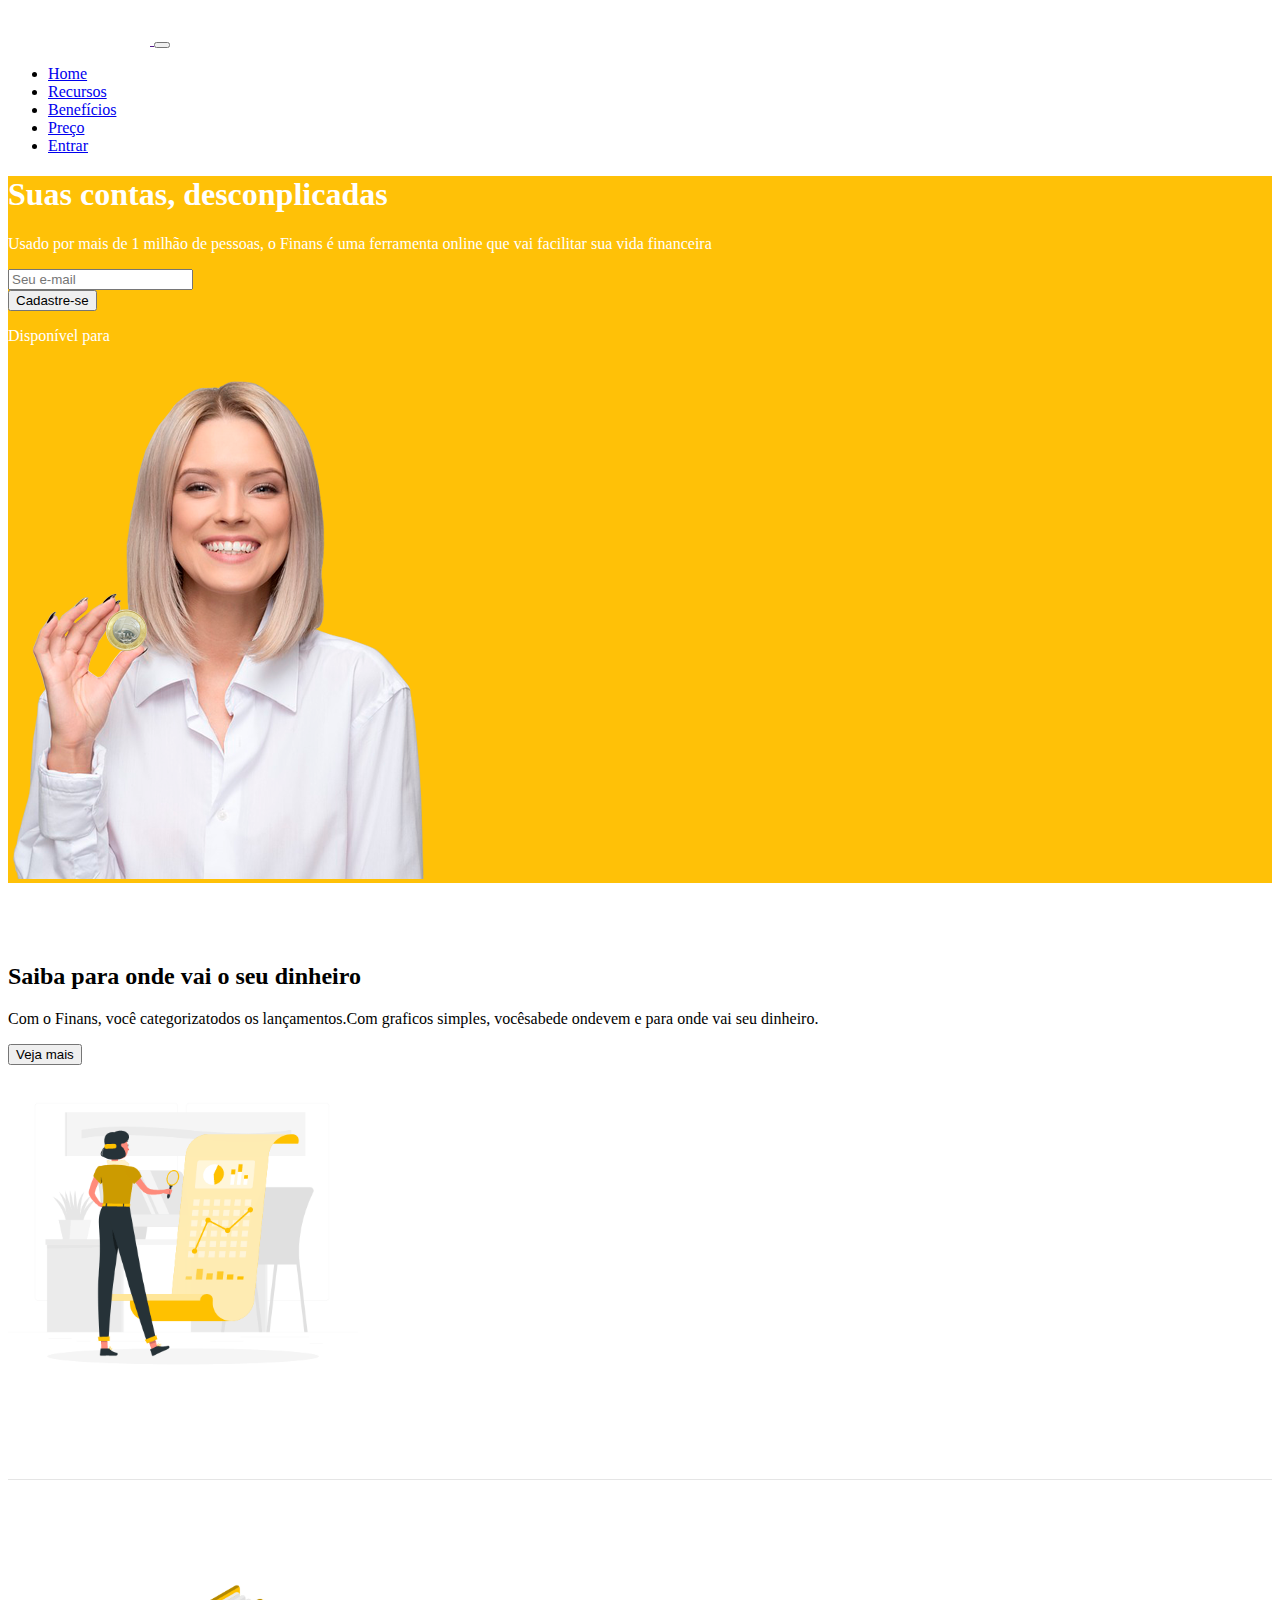
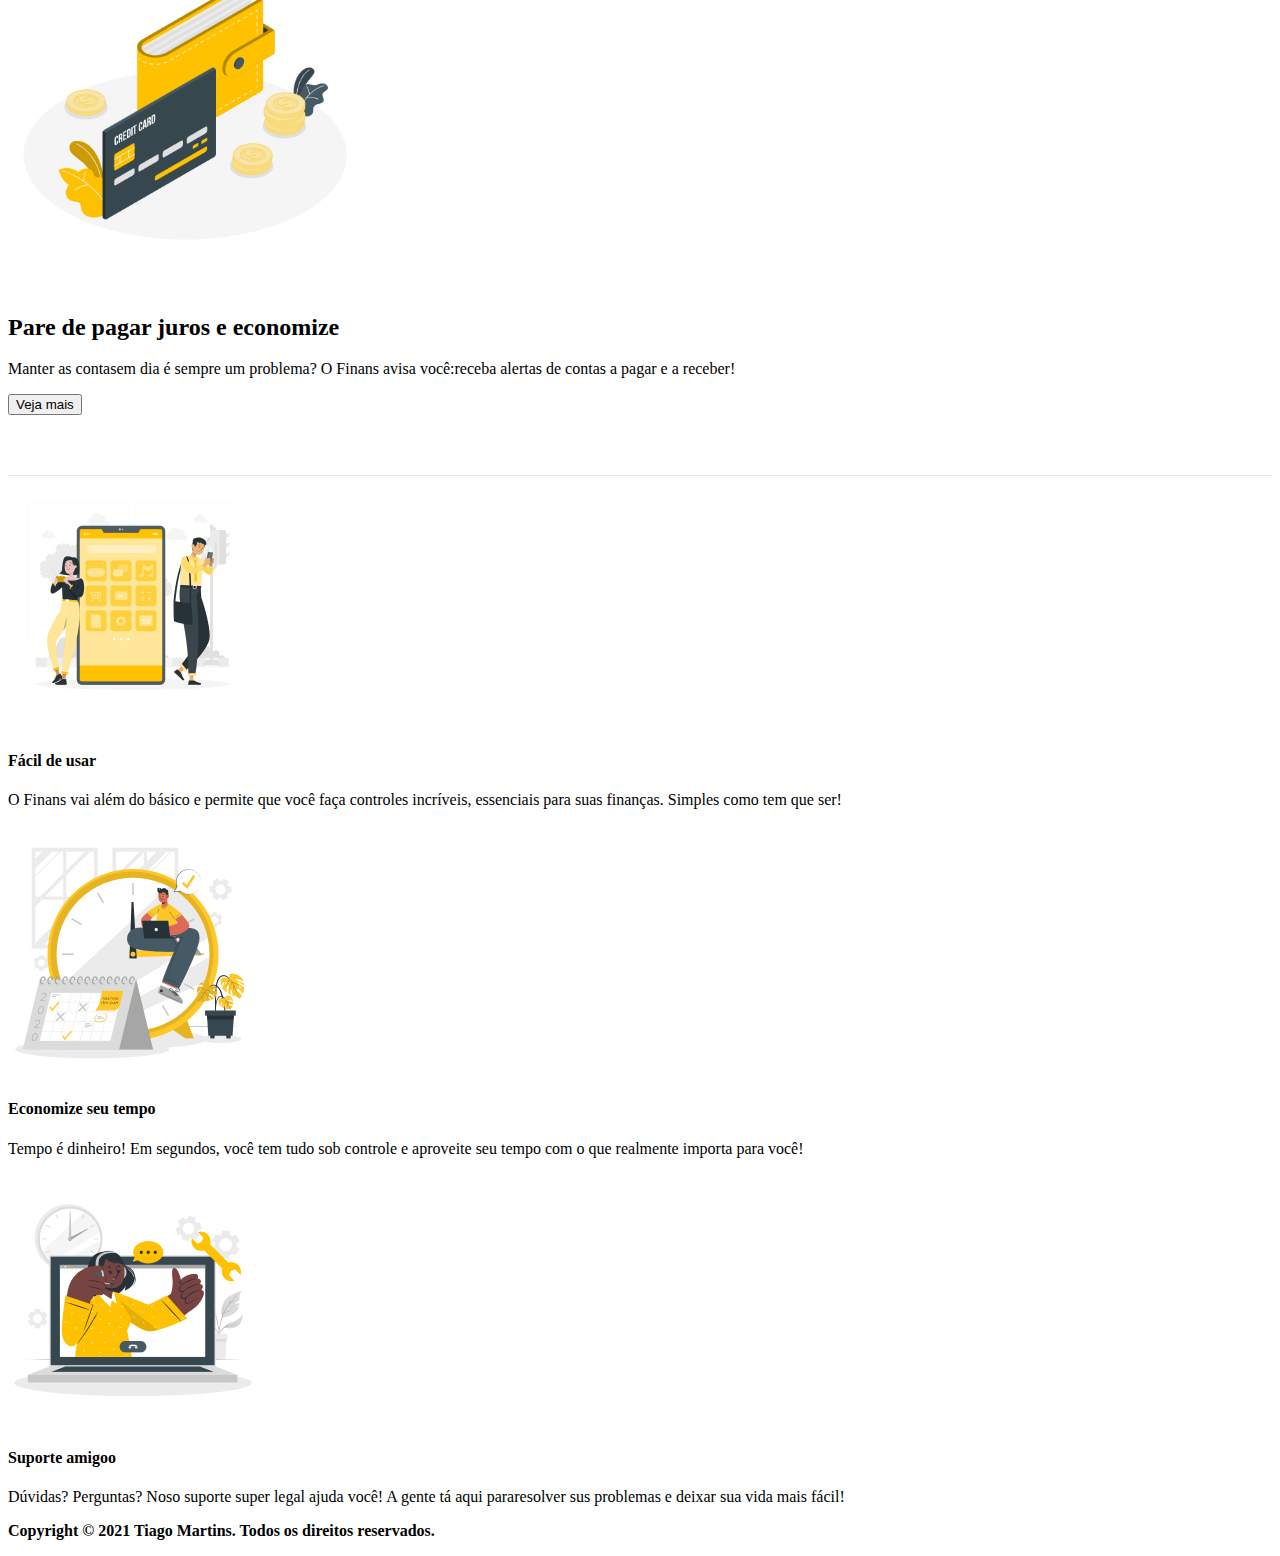
<file: Finans/index.html>
<!DOCTYPE html>
<html lang="pt-br">

<head>
    <!-- Meta tags Obrigatórias -->
    <meta charset="utf-8">
    <meta name="viewport" content="width=device-width, initial-scale=1, shrink-to-fit=no">

    <!-- Bootstrap CSS -->
    <link rel="stylesheet" href="https://stackpath.bootstrapcdn.com/bootstrap/4.1.3/css/bootstrap.min.css" integrity="sha384-MCw98/SFnGE8fJT3GXwEOngsV7Zt27NXFoaoApmYm81iuXoPkFOJwJ8ERdknLPMO" crossorigin="anonymous">

    <!-- Font Awesome -->
    <link rel="stylesheet" href="https://use.fontawesome.com/releases/v5.3.1/css/all.css" integrity="sha384-mzrmE5qonljUremFsqc01SB46JvROS7bZs3IO2EmfFsd15uHvIt+Y8vEf7N7fWAU" crossorigin="anonymous">



    <!-- Estilo customizado CSS -->
    <link rel="stylesheet" href="style.css">

    <title>Finans - finanças pessoais</title>
</head>

<body>
    <header>
        <!--Inicio cabeçalho -->
        <nav class="navbar navbar-expand-sm navbar-light bg-warning">
            <div class="container">
                <a href="">
                    <img src="img/logo.png" width="142" alt="">
                </a>

                <button class="navbar-toggler" data-toggle="collapse" data-target="#nav-principal">
                    <span class=" navbar-toggler-icon "></span>
                </button>


                <div class="collapse navbar-collapse" id="nav-principal">
                    <ul class="navbar-nav ml-auto ">
                        <li class="nav-item ">
                            <a href=" " class="nav-link ">Home</a>
                        </li>

                        <li class="nav-item ">
                            <a href=" " class="nav-link ">Recursos</a>
                        </li>

                        <li class="nav-item ">
                            <a href=" " class="nav-link ">Benefícios</a>
                        </li>

                        <li class="nav-item ">
                            <a href=" " class="nav-link ">Preço</a>
                        </li>

                        <li class="nav-item ">
                            <a href=" " class="btn btn-outline-light ml-4 ">Entrar</a>
                        </li>
                    </ul>
                </div>
            </div>
        </nav>
    </header>
    <!--Fim cabeçalho -->

    <section id="home">
        <!--Inicio seção home -->
        <div class="container">
            <div class="row">
                <div class="container d-flex col-md-6">
                    <div class="align-self-center">
                        <h1 class="display-4">
                            Suas contas, desconplicadas
                        </h1>
                        <p>
                            Usado por mais de 1 milhão de pessoas, o Finans é uma ferramenta online que vai facilitar sua vida financeira
                        </p>
                        <form class="mt-4 mb-4">
                            <div class="input-group">
                                <input type="text" placeholder="Seu e-mail" class="form-control">
                                <div class="input-group-append">
                                    <button type="button" class="btn btn-primary">Cadastre-se</button>
                                </div>
                            </div>
                        </form>
                        <p class=""> Disponível para
                            <a href="" class="btn btn-outline-light">
                                <i class="fab fa-android fa-lg"></i>
                            </a>

                            <a href="" class="btn btn-outline-light">
                                <i class="fab fa-apple fa-lg"></i>
                            </a>
                        </p>
                    </div>

                </div>

                <div class="container d-none d-md-block col-md-6">
                    <img src="img/capa-mulher.png" alt="">
                </div>


            </div>
        </div>


    </section>
    <!--Fim seção home -->


    <section class="caixa">
        <!--Inicio seção saiba -->
        <div class="container">
            <div class="row">
                <div class="container d-flex col-md-6 ">
                    <div class="align-self-center">
                        <h2> Saiba para onde vai o seu dinheiro
                        </h2>
                        <p>
                            Com o Finans, você categorizatodos os lançamentos.Com graficos simples, vocêsabede ondevem e para onde vai seu dinheiro.
                        </p>
                        <div class="input-group-append">
                            <button type="button" class="btn btn-primary">
                                Veja mais</button>
                        </div>
                    </div>



                </div>

                <div class="container d-flex col-md-6 ">
                    <img src="img/Analysis.gif " class="img-fluid" width="350 " alt=" ">
                </div>

            </div>

        </div>

    </section>
    <!--Fim seção saiba -->

    <section class="caixa">
        <!--Inicio seção economize -->
        <div class="container">
            <div class="row">

                <div class="container d-flex col-md-6 ">
                    <img src="img/Plain credit card.gif " class="img-fluid" width="350 " alt=" ">
                </div>

                <div class="container d-flex col-md-6 ">
                    <div class="align-self-center">
                        <h2> Pare de pagar juros e economize
                        </h2>
                        <p>
                            Manter as contasem dia é sempre um problema? O Finans avisa você:receba alertas de contas a pagar e a receber!
                        </p>
                        <div class="input-group-append">
                            <button type="button" class="btn btn-primary">
                                Veja mais</button>
                        </div>
                    </div>
                </div>
            </div>
        </div>
    </section>
    <!--Fim seção economize -->

    <section>
        <!--Inicio seção colunas -->
        <div class="container">
            <div class="row">
                <div class="col-md-4">
                    <img src="img/Mobile user.gif" class="img-fluid" width="250">
                    <h4>Fácil de usar</h4>
                    <p>O Finans vai além do básico e permite que você faça controles incríveis, essenciais para suas finanças. Simples como tem que ser!</p>
                </div>

                <div class="col-md-4 ">
                    <img src="img/Time management.gif" class="img-fluid" width="250">
                    <h4>Economize seu tempo</h4>
                    <p>
                        Tempo é dinheiro! Em segundos, você tem tudo sob controle e aproveite seu tempo com o que realmente importa para você!
                    </p>
                </div>

                <div class="col-md-4 ">
                    <img src="img/Active Support.gif" class="img-fluid" width="250 ">
                    <h4>Suporte amigoo</h4>
                    <p>
                        Dúvidas? Perguntas? Noso suporte super legal ajuda você! A gente tá aqui pararesolver sus problemas e deixar sua vida mais fácil!
                    </p>
                </div>
            </div>
        </div>
    </section>
    <!--Fim seção colunas -->

    <footer class="mt-4 mb-4">
        <div class="container-fluid bg-warning">
            <p class="text-center"><strong> Copyright © 2021 Tiago Martins. Todos os direitos reservados.</strong></p>
        </div>
    </footer>



    <!-- JavaScript (Opcional) -->
    <!-- jQuery primeiro, depois Popper.js, depois Bootstrap JS -->
    <script src="https://code.jquery.com/jquery-3.3.1.slim.min.js " integrity="sha384-q8i/X+965DzO0rT7abK41JStQIAqVgRVzpbzo5smXKp4YfRvH+8abtTE1Pi6jizo " crossorigin="anonymous "></script>
    <script src="https://cdnjs.cloudflare.com/ajax/libs/popper.js/1.14.3/umd/popper.min.js " integrity="sha384-ZMP7rVo3mIykV+2+9J3UJ46jBk0WLaUAdn689aCwoqbBJiSnjAK/l8WvCWPIPm49 " crossorigin="anonymous "></script>
    <script src="https://stackpath.bootstrapcdn.com/bootstrap/4.1.3/js/bootstrap.min.js " integrity="sha384-ChfqqxuZUCnJSK3+MXmPNIyE6ZbWh2IMqE241rYiqJxyMiZ6OW/JmZQ5stwEULTy " crossorigin="anonymous "></script>
</body>

</html>
</file>
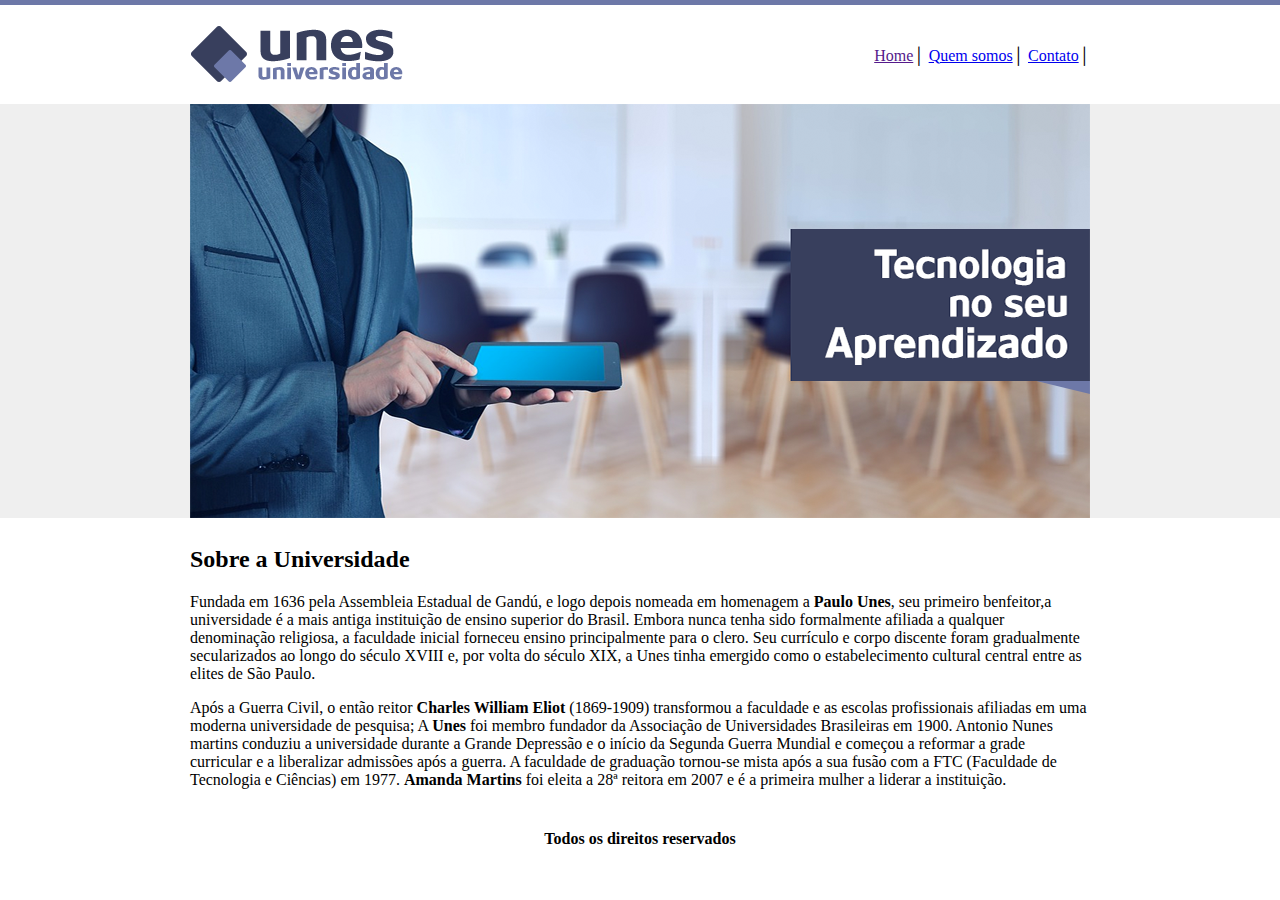
<file: Unes/index.html>
<!DOCTYPE html>
	<html>

	<head>

		<title>Unes - Página principal</title>
		<meta charset="utf-8">
		<meta lang="pt-br">

	</head>

	<body background="imagens/fundo.png">

	<table border="0" width="900" align="center">

	<tr>
		<td height="89"><img src="imagens/logo.png"></td>
			
	<td align="right">
		<a href="">Home</a>│
		<a href="quem-somos.html">Quem somos</a>│
		<a href="contato.html">Contato</a>│
	</td>
	</tr>

	<tr>
		<td colspan="2"><img src="imagens/capa.png"></td>
	</tr>

	<tr>
		<td colspan="2">

			<h2>Sobre a Universidade</h2>
			<p>Fundada em 1636 pela Assembleia Estadual de Gandú, e logo depois nomeada em homenagem a <strong>Paulo Unes</strong>, seu primeiro benfeitor,a universidade é a mais antiga instituição de ensino superior do Brasil. Embora nunca tenha sido formalmente afiliada a qualquer denominação religiosa, a faculdade inicial forneceu ensino principalmente para o clero. Seu currículo e corpo discente foram gradualmente secularizados ao longo do século XVIII e, por volta do século XIX, a Unes tinha emergido como o estabelecimento cultural central entre as elites de São Paulo.</p> 
			<p>Após a Guerra Civil, o então reitor <strong>Charles William Eliot</strong> (1869-1909) transformou a faculdade e as escolas profissionais afiliadas em uma moderna universidade de pesquisa; A <strong>Unes</strong> foi membro fundador da Associação de Universidades Brasileiras em 1900. Antonio Nunes martins conduziu a universidade durante a Grande Depressão e o início da Segunda Guerra Mundial e começou a reformar a grade curricular e a liberalizar admissões após a guerra. A faculdade de graduação tornou-se mista após a sua fusão com a FTC (Faculdade de Tecnologia e Ciências) em 1977. <strong>Amanda Martins</strong> foi eleita a 28ª reitora em 2007 e é a primeira mulher a liderar a instituição.</p>

		</td>

	</tr>
	<tr>
		
		<td colspan="2">
			<h4 align="center">Todos os direitos reservados</h4>
		</td>

	</tr>

</table>


	</body>

</html>
</file>
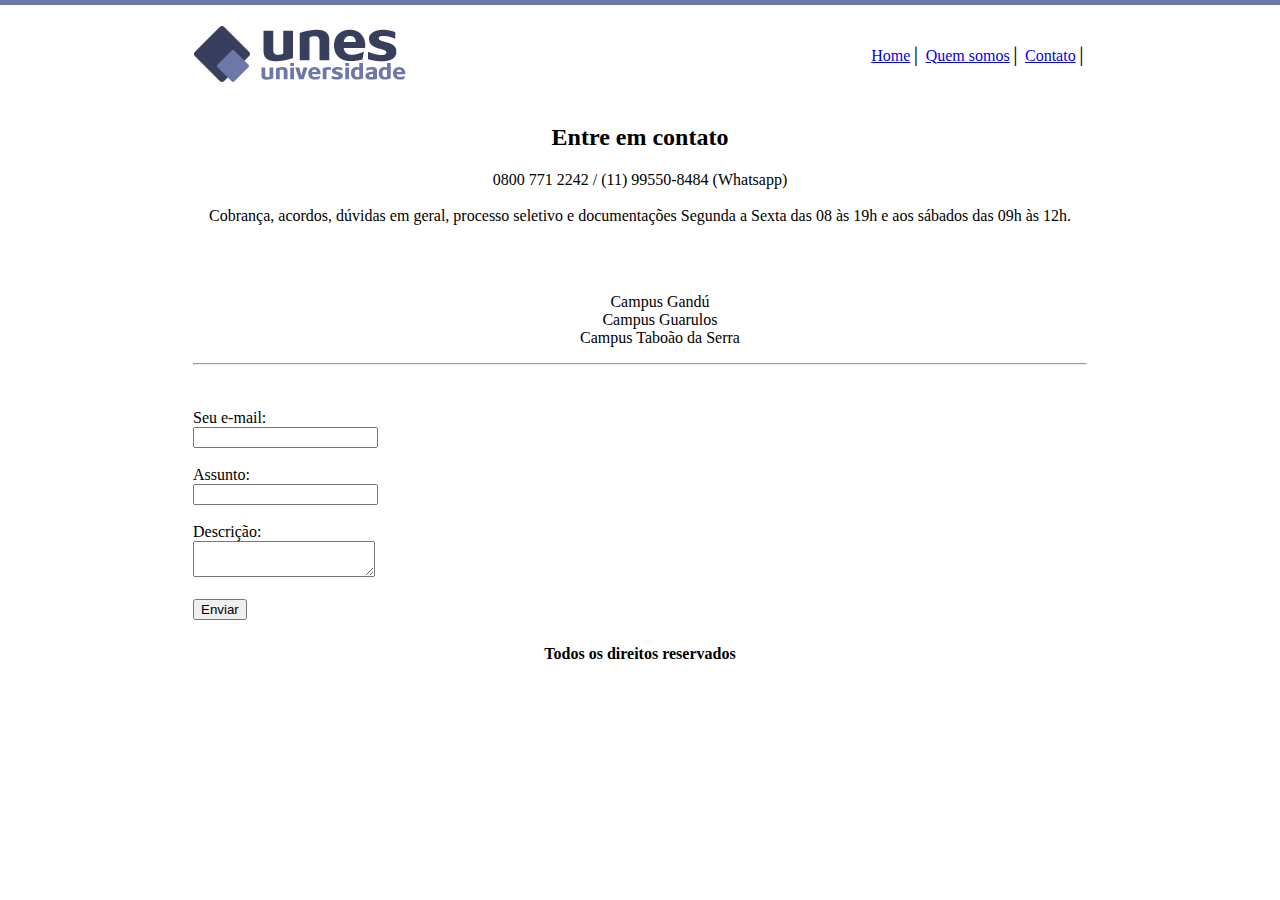
<file: Unes/contato.html>
<!DOCTYPE html>
	<html>

	<head>

		<title>Unes - Contato</title>
		<meta charset="utf-8">
		<meta lang="pt-br">

	</head>

	<body background="imagens/fundo2.png">

	<table border="0" width="900" align="center">

	<tr>
		<td height="89"><img src="imagens/logo.png"></td>
			
	<td align="right">
		<a href="index.html">Home</a>│
		<a href="quem-somos.html">Quem somos</a>│
		<a href="contato.html">Contato</a>│
	</td>
	

	<tr>
		<td colspan="2">

			<h2 align="center">Entre em contato</h2>
			
<p align="center">
0800 771 2242 / (11) 99550-8484 (Whatsapp)
<br><br>
Cobrança, acordos, dúvidas em geral, processo seletivo e documentações
Segunda a Sexta das 08 às 19h e aos sábados das 09h às 12h.
</p>
<br><br>
			<ul style="list-style: none" align="center"> 
				<li style="none">Campus Gandú</li>
				<li style="none">Campus Guarulos</li>
				<li style="none">Campus Taboão da Serra</li>
			</ul>

	<hr>
	<br><br>
	Seu e-mail:<br>
	<input type="text" name="email" size="20">
	<br><br>
	Assunto:
	<br>
	<input type="text" name="assunto" size="20">
	<br><br>
	Descrição:
	<br>
	<textarea></textarea>
	<br>
	<br>
	<input type="submit" value="Enviar">
	<br>
	

	<tr>
		
		<td colspan="2">
			<h4 align="center">Todos os direitos reservados</h4>
		</td>

	</tr>

</table>


	</body>

</html>
</file>
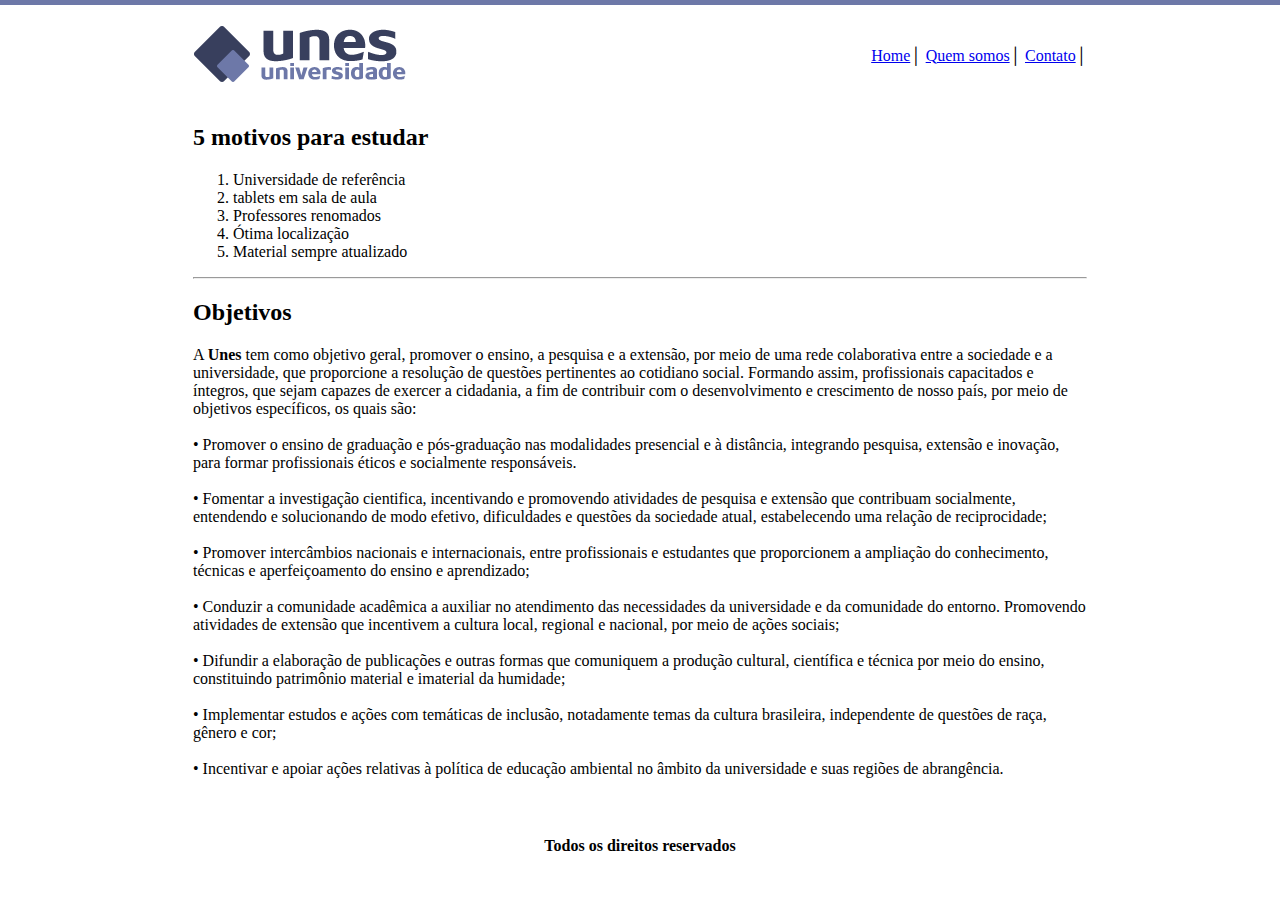
<file: Unes/quem-somos.html>
<!DOCTYPE html>
	<html>

	<head>

		<title>Unes - Quem somos</title>
		<meta charset="utf-8">
		<meta lang="pt-br">

	</head>

	<body background="imagens/fundo2.png">

	<table border="0" width="900" align="center">

	<tr>
		<td height="89"><img src="imagens/logo.png"></td>
			
	<td align="right">
		<a href="index.html">Home</a>│
		<a href="quem-somos.html">Quem somos</a>│
		<a href="contato.html">Contato</a>│
	</td>
	</tr>


	<tr>
		<td colspan="2">

			<h2>5 motivos para estudar</h2>

			<ol>
				<li>Universidade de referência</li>
				<li>tablets em sala de aula</li>
				<li>Professores renomados</li>
				<li>Ótima localização</li>
				<li>Material sempre atualizado</li>
			</ol>

			<hr>

			<h2>Objetivos</h2>

	<p>
	A <strong>Unes</strong> tem como objetivo geral, promover o ensino, a pesquisa e a extensão, por meio de uma rede colaborativa entre a sociedade e a universidade, que 
proporcione a resolução de questões pertinentes ao cotidiano social. Formando assim, profissionais capacitados e íntegros, que sejam capazes de exercer a cidadania, a fim de contribuir com o desenvolvimento e crescimento de nosso país, por meio de objetivos específicos, os quais são:<br><br>

•    Promover o ensino de graduação e pós-graduação nas modalidades presencial e à distância, integrando pesquisa, extensão e inovação, para formar profissionais éticos e socialmente responsáveis. <br><br>
•    Fomentar a investigação cientifica, incentivando e promovendo atividades de pesquisa e extensão que contribuam socialmente, entendendo e solucionando de modo efetivo, dificuldades e questões da sociedade atual, estabelecendo uma relação de reciprocidade;<br><br>
•    Promover intercâmbios nacionais e internacionais, entre profissionais e estudantes que proporcionem a ampliação do conhecimento, técnicas e aperfeiçoamento do ensino e aprendizado;<br><br>
•    Conduzir a comunidade acadêmica a auxiliar no atendimento das necessidades da universidade e da comunidade do entorno. Promovendo atividades de extensão que incentivem a cultura local, regional e nacional, por meio de ações sociais;<br><br>
•    Difundir a elaboração de publicações e outras formas que comuniquem a produção cultural, científica e técnica por meio do ensino, constituindo patrimônio material e imaterial da humidade;<br><br>
•    Implementar estudos e ações com temáticas de inclusão, notadamente temas da cultura brasileira, independente de questões de raça, gênero e cor;<br><br>
•    Incentivar e apoiar ações relativas à política de educação ambiental no âmbito da universidade e suas regiões de abrangência.<br><br>
</p>

 

		</td>

	</tr>
	<tr>
		
		<td colspan="2">
			<h4 align="center">Todos os direitos reservados</h4>
		</td>

	</tr>

</table>


	</body>

</html>
</file>
<file: Finans/style.css>
#home {
        background: #ffc107;
        color: white;
    }
    
    .caixa {
        padding: 60px 0;
        border-bottom: 1px solid #e5e5e5;
    }
</file>
